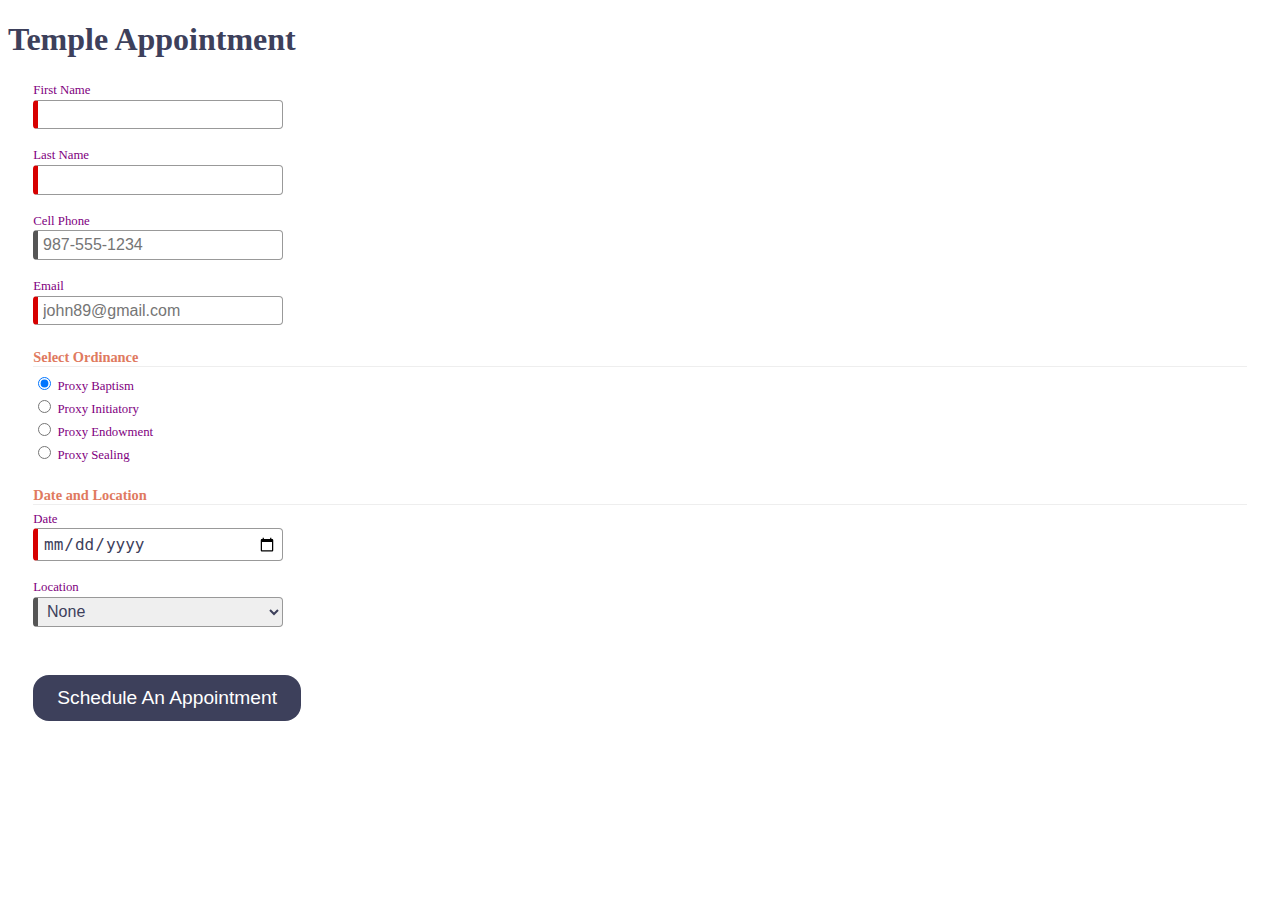
<file: forms/index.html>
<!DOCTYPE html>
<html lang="en">

<head>
  <meta charset="UTF-8">
  <meta name="viewport" content="width=device-width, initial-scale=1.0">
  <meta name="description" content="Web Lab Start File">
  <meta name="author" content="Paul Cheney">

  <link rel="stylesheet" href="styles/small.css">
  <link rel="stylesheet" href="styles/large.css">

  <title>Web Lab Start File</title>
</head>

<body>

  <main>
    <h1>Temple Appointment</h1>

    <form method="GET" action="thanks.html" class="designOne">
      <label>First Name <input type="text" name="first" required autocomplete="given-name" title="Your First Name"></label>
        <label>Last Name <input type="text" name="last" required autocomplete="family-name" title="Your Last Name"></label>
        <label>Cell Phone <input type="tel" name="phone"  autocomplete="tel" title="A Phone Number with dashes" placeholder="987-555-1234" ></label>
        <label>Email <input type="email" name="email" required placeholder="john89@gmail.com"  title="Your Email" autocomplete="email"></label>
  

        <h3>Select Ordinance</h3>
        <label><input type="radio" name="ordinance" value="Baptism" checked> Proxy Baptism</label>
        <label><input type="radio" name="ordinance" value="Initiatory"> Proxy Initiatory</label>
        <label><input type="radio" name="ordinance" value="Endowment"> Proxy Endowment</label>
        <label><input type="radio" name="ordinance" value="Sealing"> Proxy Sealing</label>

        
        <h3>Date and Location</h3>
        <label>Date <input type="date" name="fecha" required></label>

        <label>Location
          <select name="location" required>
            <option value="">None</option>
            <option value="Payson">Payson</option>
            <option value="Orem">Orem</option>
            <option value="Provo City Center">Provo City Center</option>
        </label>

        <input type="submit" value="Schedule An Appointment">
    </form>

    
  </main>

</body>
</html>
</file>
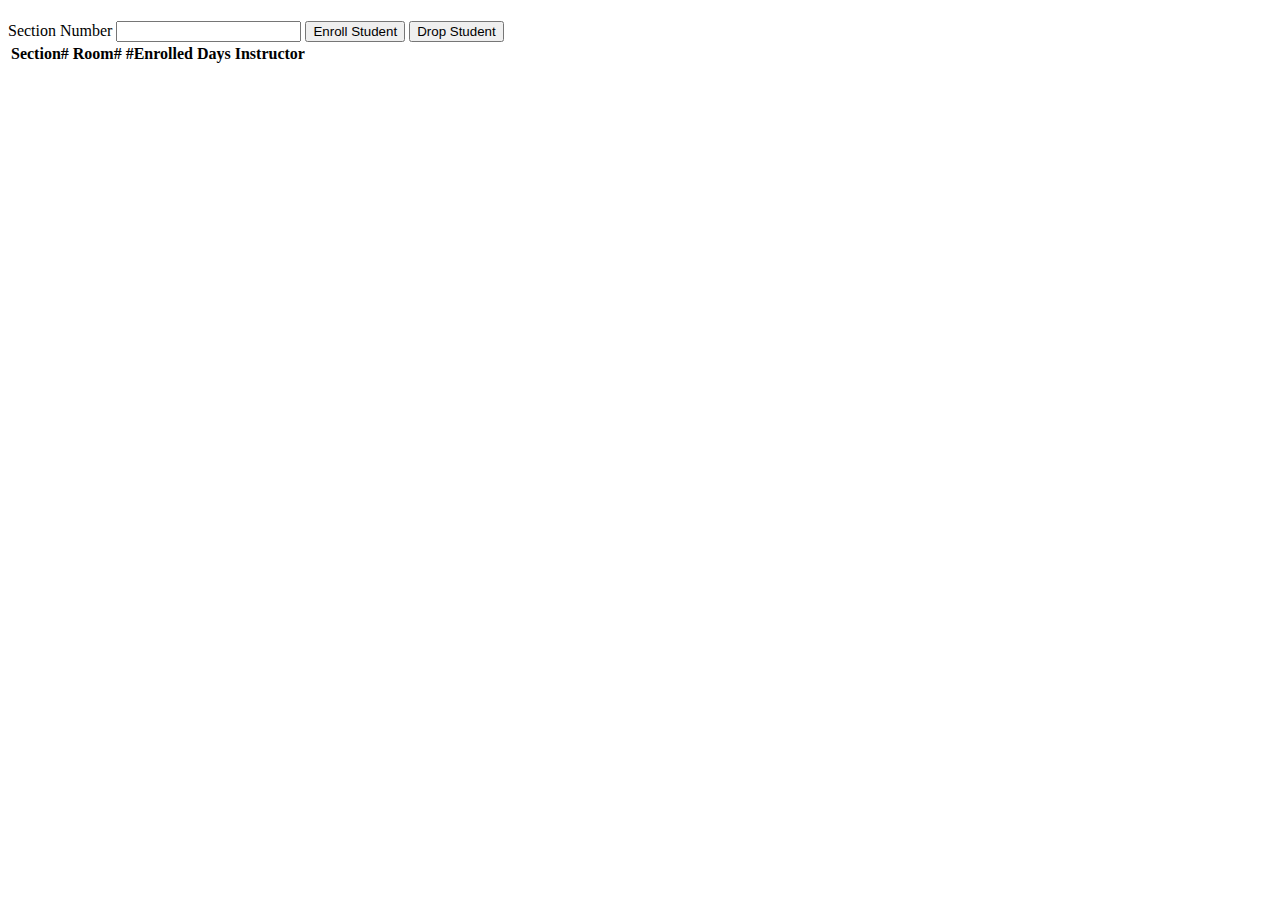
<file: modules.html>
<!-- modules.html -->
<!DOCTYPE html>
<html lang="en">
  <head>
    <meta charset="UTF-8" />
    <meta http-equiv="X-UA-Compatible" content="IE=edge" />
    <meta name="viewport" content="width=device-width, initial-scale=1.0" />
    <title>Courses and sections</title>
    <script src="scripts/modules.js" type="module"></script>
  </head>
  <body>
    <h1 id="courseName"></h1>
    <h2 id="courseCode"></h2>
    <label for="sectionNumber">Section Number</label>
    <input id="sectionNumber" />
    <button id="enrollStudent">Enroll Student</button>
    <button id="dropStudent">Drop Student</button>

    <table>
      <thead>
        <tr>
          <th>Section#</th>
          <th>Room#</th>
          <th>#Enrolled</th>
          <th>Days</th>
          <th>Instructor</th>
        </tr>
      </thead>
      <tbody id="sections"></tbody>
    </table>
  </body>
</html>
</file>
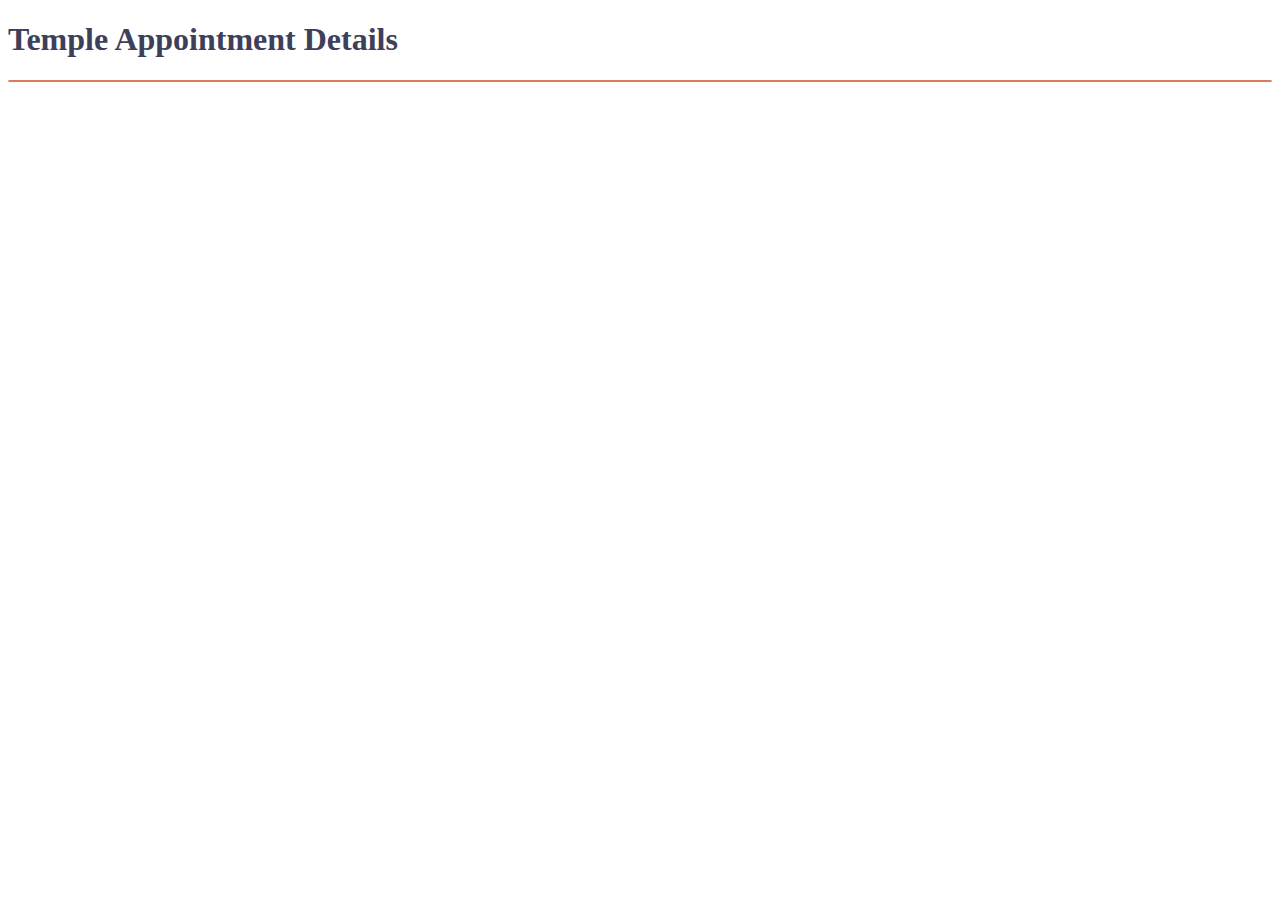
<file: forms/thanks.html>
<!DOCTYPE html>
<html lang="en">

<head>
  <meta charset="UTF-8">
  <meta name="viewport" content="width=device-width, initial-scale=1.0">
  <meta name="description" content="Web Lab Start File">
  <meta name="author" content="Paul Cheney">

  <link rel="stylesheet" href="styles/small.css">
  <link rel="stylesheet" href="styles/large.css">

  <title>Web Lab Start File</title>
</head>

<body>

  <main>
    <h1>Temple Appointment Details</h1>

    <div id="results"></div>

  </main>



  <script src="js/scripts.js"></script>
</body>
</html>
</file>
<file: forms/styles/small.css>
*{box-sizing: border-box;}
html {
  -webkit-text-size-adjust: 100%; 
  -ms-text-size-adjust: 100%;
}

h1 {
  color: #3D405B;
}

form {
    margin: 1rem 2%;
  
    label {
      display: block;
      font-size: .8rem;
      color: purple;
      padding-top: .2rem;
    }
    h3 {
      font-size: .9rem;
      color: #E07A5F;
      margin: 1.5rem 0 .2rem 0;
      border-bottom: 1px solid #eee;
    }
  
    input[type=text],
    input[type=tel],
    input[type=date],
    input[type=email],
    select {
      display: block;
      margin: .1rem 0 1rem 0 ;
      padding: .3rem;
      border: 1px solid #999;
      border-radius: 4px;
      border-left-width: 5px;
      border-left-color:#555;
      font-size: 1rem;
      color: #3D405B;
      width: 250px;
    }
  
    input:required {border-left-color: #d70000;}
    input:focus {border-left-color: black; outline:none;}
    input:required:valid{border-left-color: green;}
  
    input[type=submit] {
      border: none;
      text-align: center;
      background-color: #3D405B;
      color: white;
      border-radius: 1rem;
      padding: .75rem 1.5rem;
      margin: 2rem 0;
      font-size: 1.2rem;
      -webkit-appearance: none;
      appearance: none;
    }
  }
  input:-webkit-autofill{
    -webkit-text-fill-color: #3D405B;
  }
  
  #results {
    background-color: #F4F1DE;
    padding: 0 1rem;
    border: 1px solid #E07A5F;
    border-radius: 6px;
  }
</file>
<file: forms/styles/large.css>
@media only screen and (min-width: 38rem) {


} /*end media query*/
</file>
